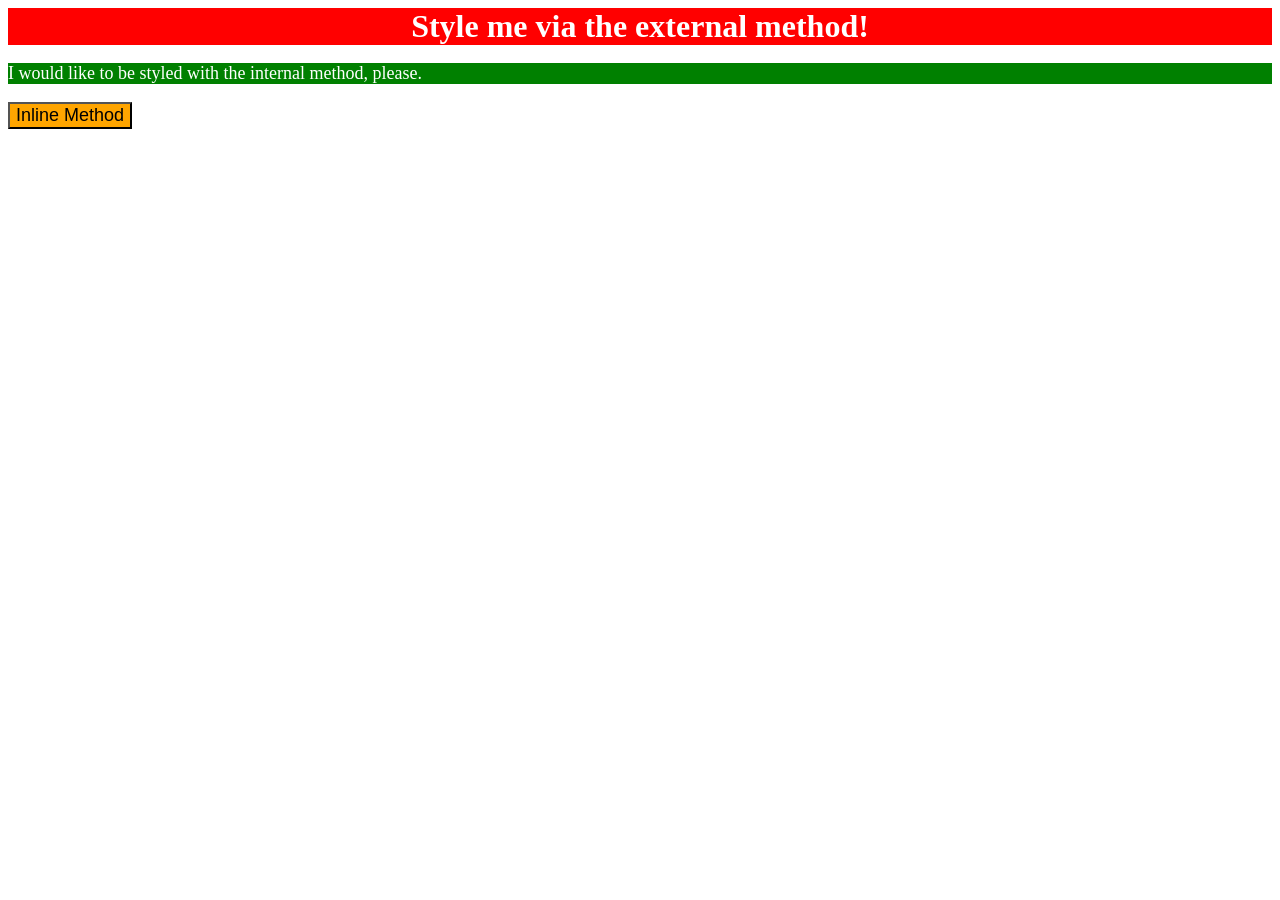
<file: foundations/intro-to-css/01-css-methods/index.html>
<!DOCTYPE html>
<html lang="en">
  <head>
    <meta charset="UTF-8">
    <meta http-equiv="X-UA-Compatible" content="IE=edge">
    <meta name="viewport" content="width=device-width, initial-scale=1.0">
    <title>Methods for Adding CSS</title>
    <link rel="stylesheet" href="style.css">
    <style>
      p {
        background-color: green;
        color: white;
        font-size: 18px;
      }
    </style>



  </head>
  <body>

    <div>Style me via the external method!</div>
    <p>I would like to be styled with the internal method, please.</p>
    <button style="background-color: orange; font-size: 18px;">Inline Method</button>
  </body>
</html>
</file>
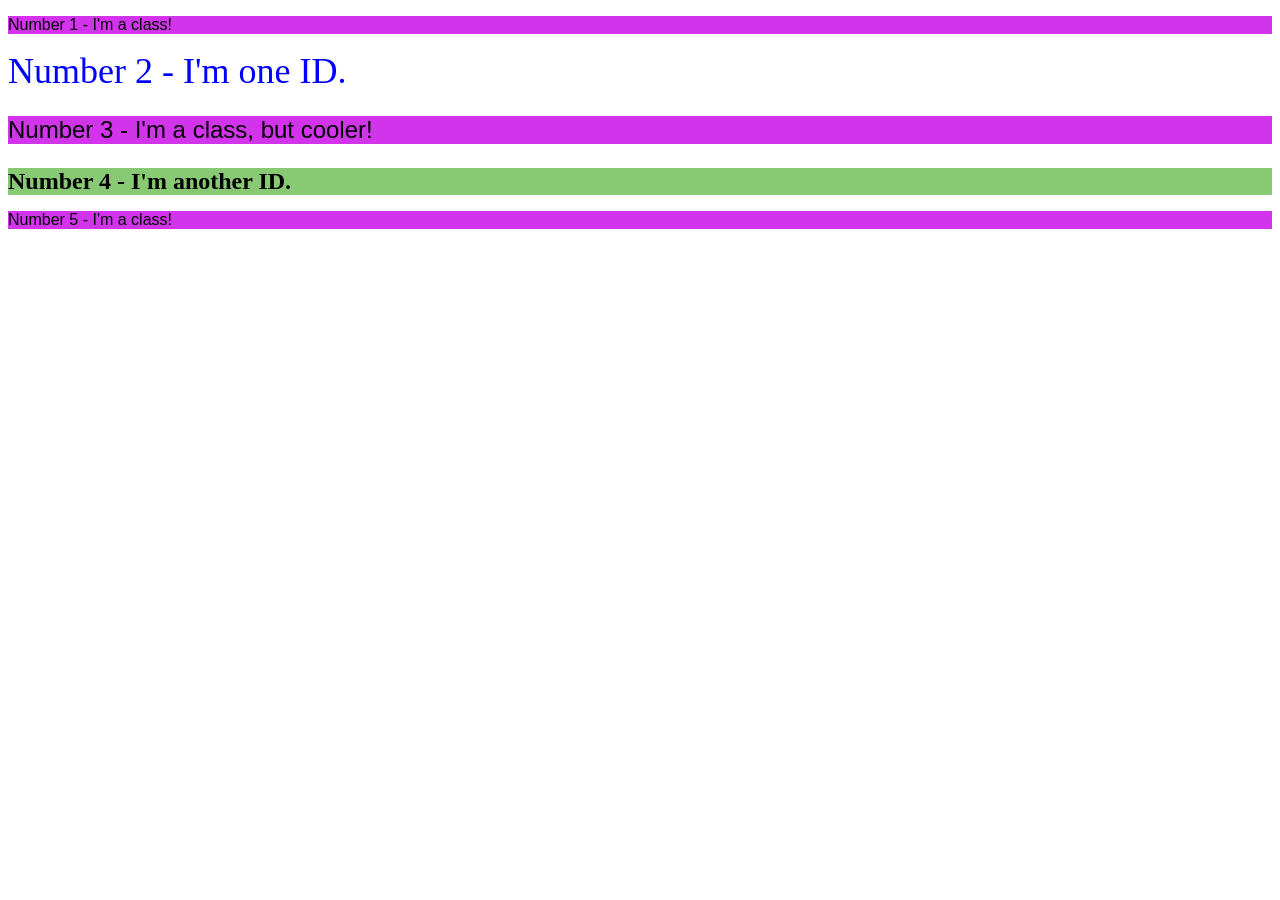
<file: foundations/intro-to-css/02-class-id-selectors/index.html>
<!DOCTYPE html>
<html lang="en">
  <head>
    <meta charset="UTF-8">
    <meta http-equiv="X-UA-Compatible" content="IE=edge">
    <meta name="viewport" content="width=device-width, initial-scale=1.0">
    <title>Class and ID Selectors</title>
    <link rel="stylesheet" href="style.css">
  </head>
  <body>
    <p class="odd">Number 1 - I'm a class!</p>
    <div id="number2">Number 2 - I'm one ID.</div>
    <p class="odd three">Number 3 - I'm a class, but cooler!</p>
    <div id="number4">Number 4 - I'm another ID.</div>
    <p class="odd">Number 5 - I'm a class!</p>
  </body>
</html>
</file>
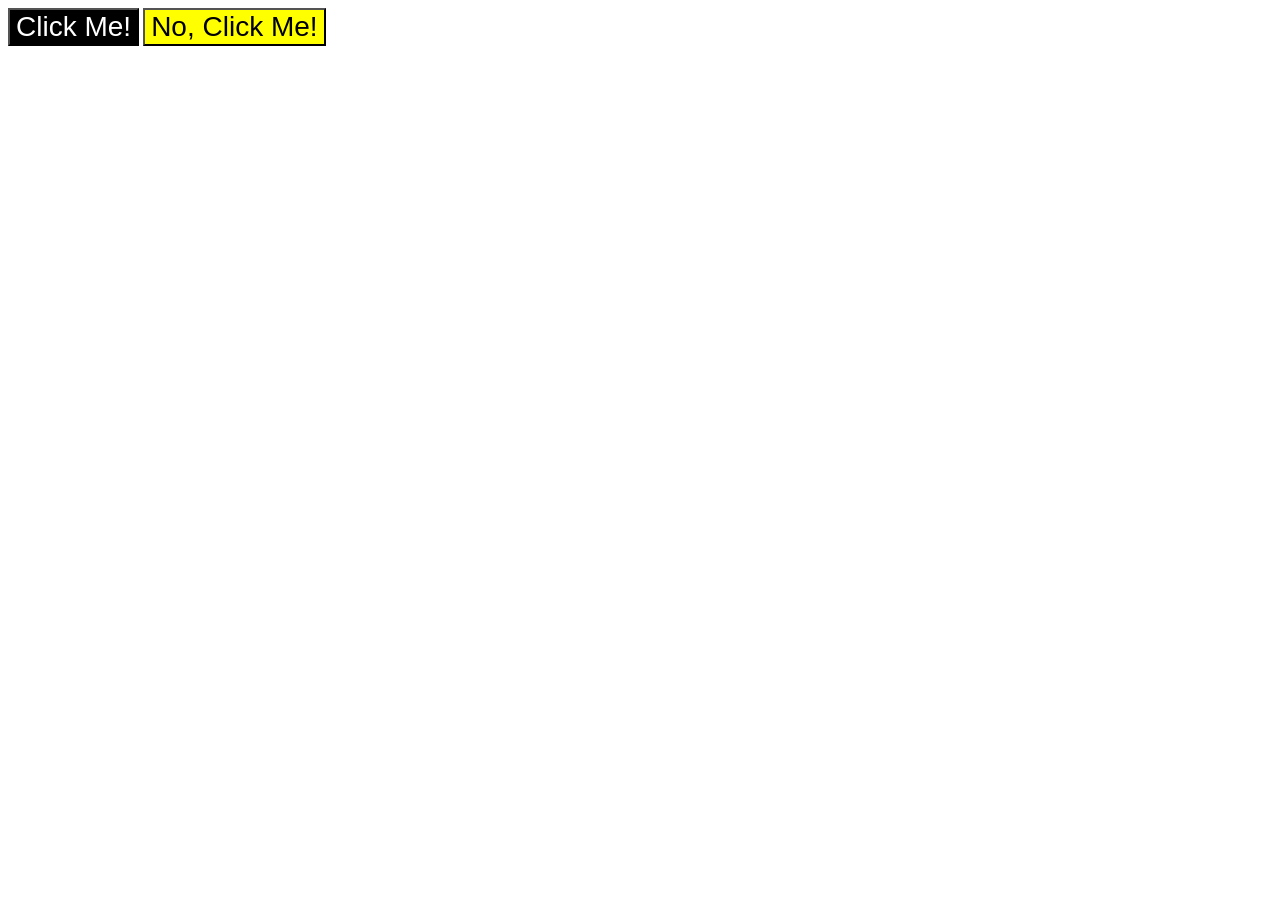
<file: foundations/intro-to-css/03-grouping-selectors/index.html>
<!DOCTYPE html>
<html lang="en">
  <head>
    <meta charset="UTF-8">
    <meta http-equiv="X-UA-Compatible" content="IE=edge">
    <meta name="viewport" content="width=device-width, initial-scale=1.0">
    <title>Grouping Selectors</title>
    <link rel="stylesheet" href="style.css">
  </head>
  <body>
    <button class="button1 adjust-font">Click Me!</button>
    <button class="button2 adjust-font">No, Click Me!</button>
  </body>
</html>
</file>
<file: foundations/intro-to-css/01-css-methods/style.css>
div {
     background-color: red;
     color: white;
     font-size: 32px;
     font-weight: bold;
     text-align: center;
}
</file>
<file: foundations/intro-to-css/02-class-id-selectors/style.css>
/* Add CSS Styling */

.odd {
    background-color: #d234eb;
    font-family: Verdana, DejaVu-sans, sans-serif
}

#number2 {
    color: blue;
    font-size: 36px;
            }

.odd.three {
    font-size: 24px;
}

#number4 {
    background-color: #88c973;
    font-size: 24px;
    font-weight: bold;
}
</file>
<file: foundations/intro-to-css/03-grouping-selectors/style.css>
/* Add CSS Styling */

.button1 {
    background-color: black;
    color: white;
}

.button2 {
    background-color: yellow;
}

.button1,
.button2 {
    font-size: 28px;
    font-family: Helvetica, 'Times New Roman', sans-serif;
}
</file>
